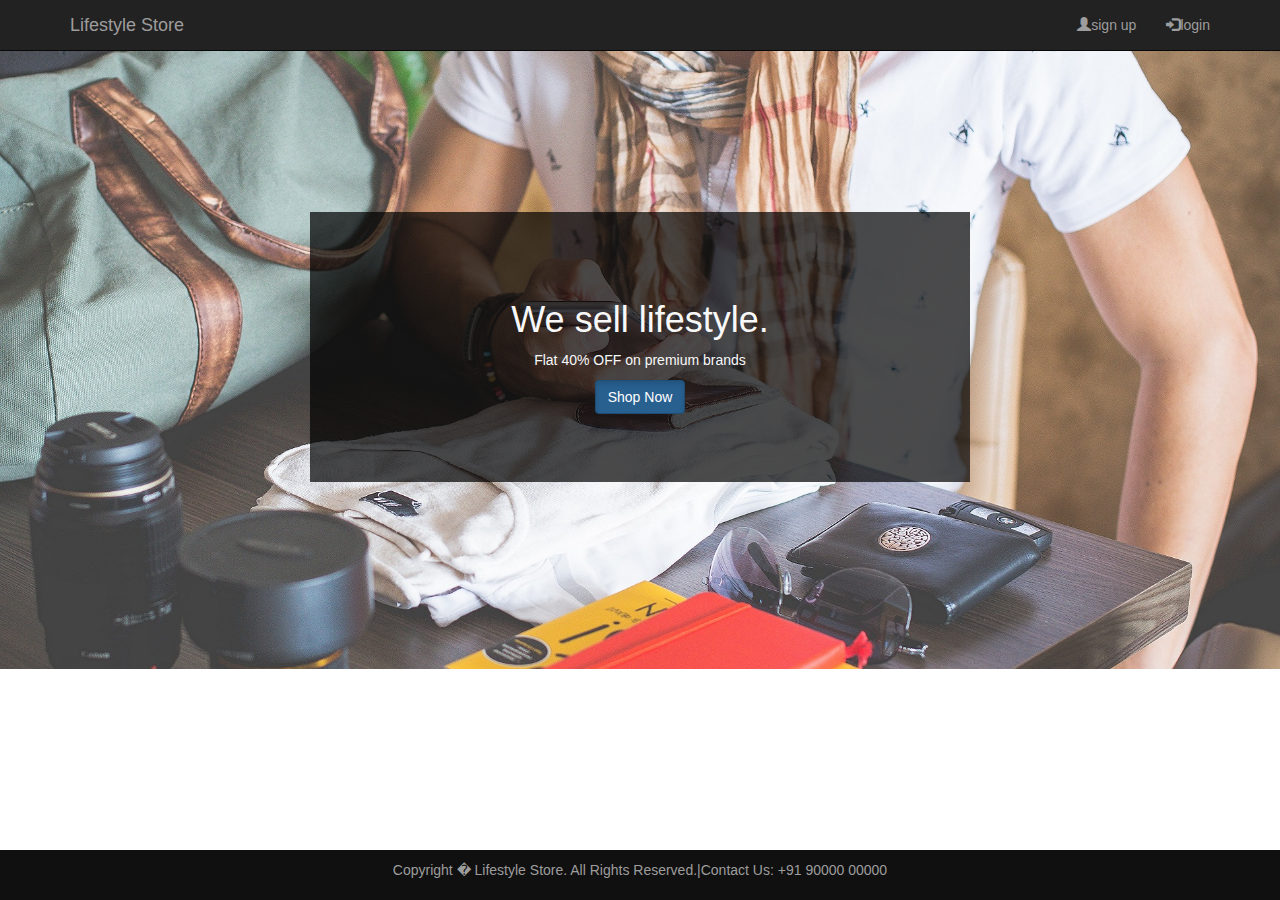
<file: index.html>
<!DOCTYPE html>
<html>
 
 <head>
  
  <link rel="stylesheet" href="https://maxcdn.bootstrapcdn.com/bootstrap/3.3.7/css/bootstrap.min.css" >

    <!--jQuery library--> 

    <script src="https://ajax.googleapis.com/ajax/libs/jquery/1.12.4/jquery.min.js"></script>
 
   <!--Latest compiled and minified JavaScript--> 

    <script src="https://maxcdn.bootstrapcdn.com/bootstrap/3.3.7/js/bootstrap.min.js"></script>
<link rel="stylesheet" type="text/css" href="index.css">
   

    <meta name="viewport" content="width=device-width, initial-scale=1">

    <title>Lifestyle Store</title>

  </head>
<style>
.decor{
padding-bottom:20px;
}</style>

  <body>
<nav class="navbar navbar-inverse navbar-fixed-top">

        <div class="container">

            <div class="navbar-header">

                <button type="button" class="navbar-toggle" data-toggle="collapse" data-target="#mynavbar">
                <span class="icon-bar"></span>

                <span class="icon-bar"></span>

                <span class="icon-bar"></span>

                </button>
                
<a href="index.html" class="navbar-brand">Lifestyle Store</a>

            </div>

<div class="collapse navbar-collapse" id="mynavbar">
<ul class="nav navbar-nav navbar-right">
<li><a href="signup.html"><span class="glyphicon glyphicon-user"></span>sign up</a></li>
<li><a href="login.html"><span class="glyphicon glyphicon-log-in"></span>login</a></li>
</div></div></nav>
<div id="bannerimage">
<center>
<div class="container">
<div id="bannercontent">
<h1>We sell lifestyle.</h1>
<p>Flat 40% OFF on premium brands</p>
<a href="product.html"><button class="btn btn-primary active">Shop Now</button></a>
</div>
</div>
<center>
</div>

<div id="footer">
<div class="container  ">
<center>
<p>Copyright � Lifestyle Store. All Rights Reserved.|Contact Us: +91 90000 00000</p>
</center>
</div>
</div>

</body>
</html>
</file>
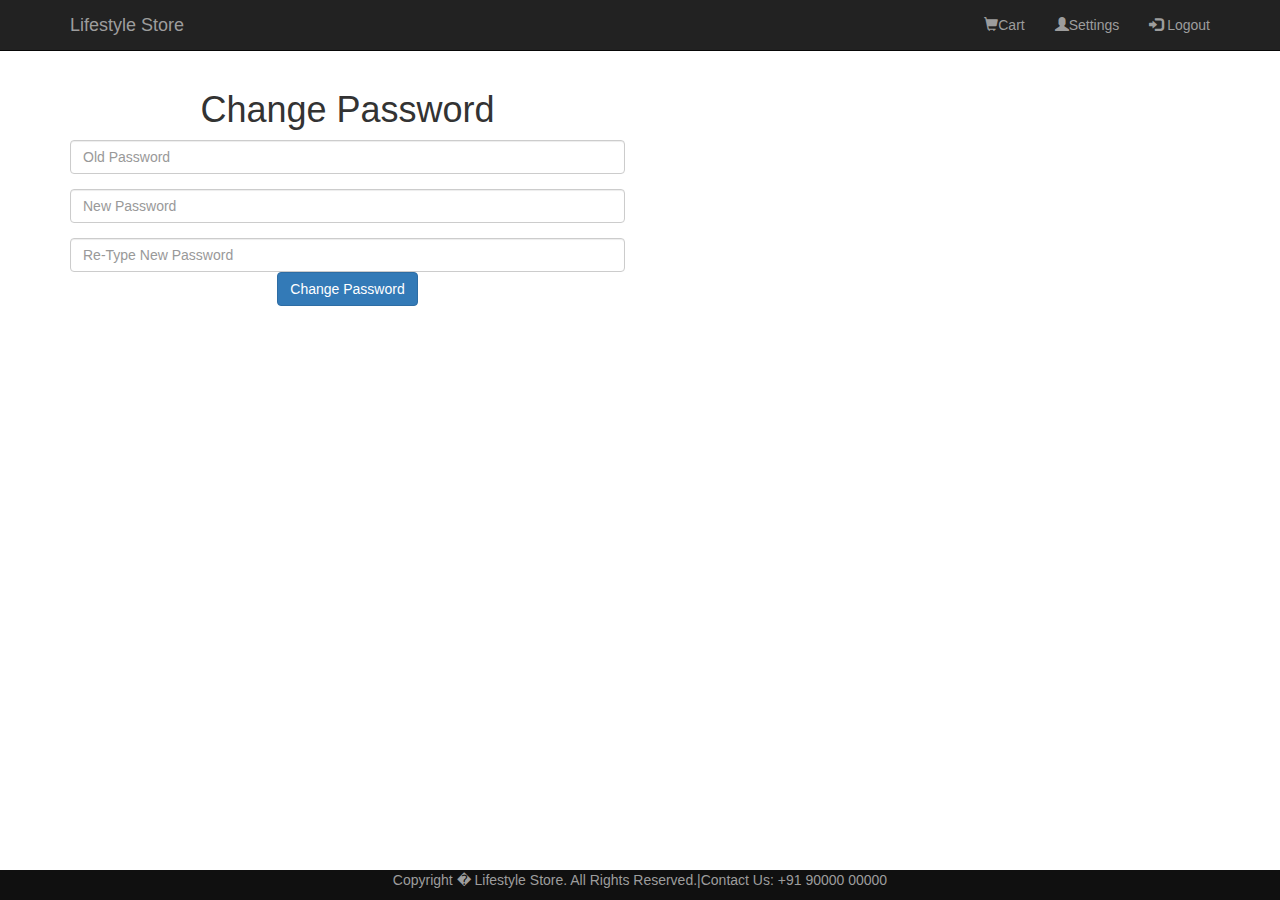
<file: setting.html>
<!DOCTYPE html>
<html>
 
 <head>
  
  <link rel="stylesheet" href="https://maxcdn.bootstrapcdn.com/bootstrap/3.3.7/css/bootstrap.min.css" >

    <!--jQuery library--> 

    <script src="https://ajax.googleapis.com/ajax/libs/jquery/1.12.4/jquery.min.js"></script>
 
   <!--Latest compiled and minified JavaScript--> 

    <script src="https://maxcdn.bootstrapcdn.com/bootstrap/3.3.7/js/bootstrap.min.js"></script>
<link rel="stylesheet" type="text/css" href="index.css">
   

    <meta name="viewport" content="width=device-width, initial-scale=1">

    <title>Lifestyle Store</title>

  </head>
<style>
.decor{
margin-top:70px;
}
#footer{
padding: 0px 0;
background-color: #101010;
color:#9d9d9d;
bottom: 0;
width: 100%;
position: fixed;
}
</style>

  <body>
<nav class="navbar navbar-inverse navbar-fixed-top">

        <div class="container ">

            <div class="navbar-header">

                <button type="button" class="navbar-toggle" data-toggle="collapse" data-target="#mynavbar">
                <span class="icon-bar"></span>

                <span class="icon-bar"></span>

                <span class="icon-bar"></span>

                </button>
                
<a href="index.html" class="navbar-brand">Lifestyle Store</a>

            </div>

<div class="collapse navbar-collapse" id="mynavbar">
<ul class="nav navbar-nav navbar-right">
<li><a href="cart.html"><span class="glyphicon glyphicon-shopping-cart"></span>Cart</a></li>
<li><a href="setting.html"><span class="glyphicon glyphicon-user"></span>Settings</a></li>
<li><a href="login.html"><span class="glyphicon glyphicon-log-in"></span> Logout</a></li>
</div></div></nav>



<div class="container decor">

            <div class="row text-center">
		<div class="col-lg-6 offset-lg-6">	
			<div class="form-group">
				<form>
				
					<h1>Change Password</h1>
					<div class="form-group">
					<input type="text" name="Old Password" placeholder="Old Password" class="form-control" class="form-group">
					</div>
					<div class="form-group">
					<input type="text" name="New Password" placeholder="New Password"class="form-control">
					</div>
					<input type="password" name="Re-Type New Password" placeholder="Re-Type New Password" class="form-control">
					<a href="index.html"><button class="btn btn-primary">Change Password</button></a>

					
				</form>
			</div>
		</div>
	</div>
</div>
</center>

<div id="footer">
<div class="container">
<center>
<p>Copyright � Lifestyle Store. All Rights Reserved.|Contact Us: +91 90000 00000</p>
</center>
</div>
</div>
</body>
</html>
</file>
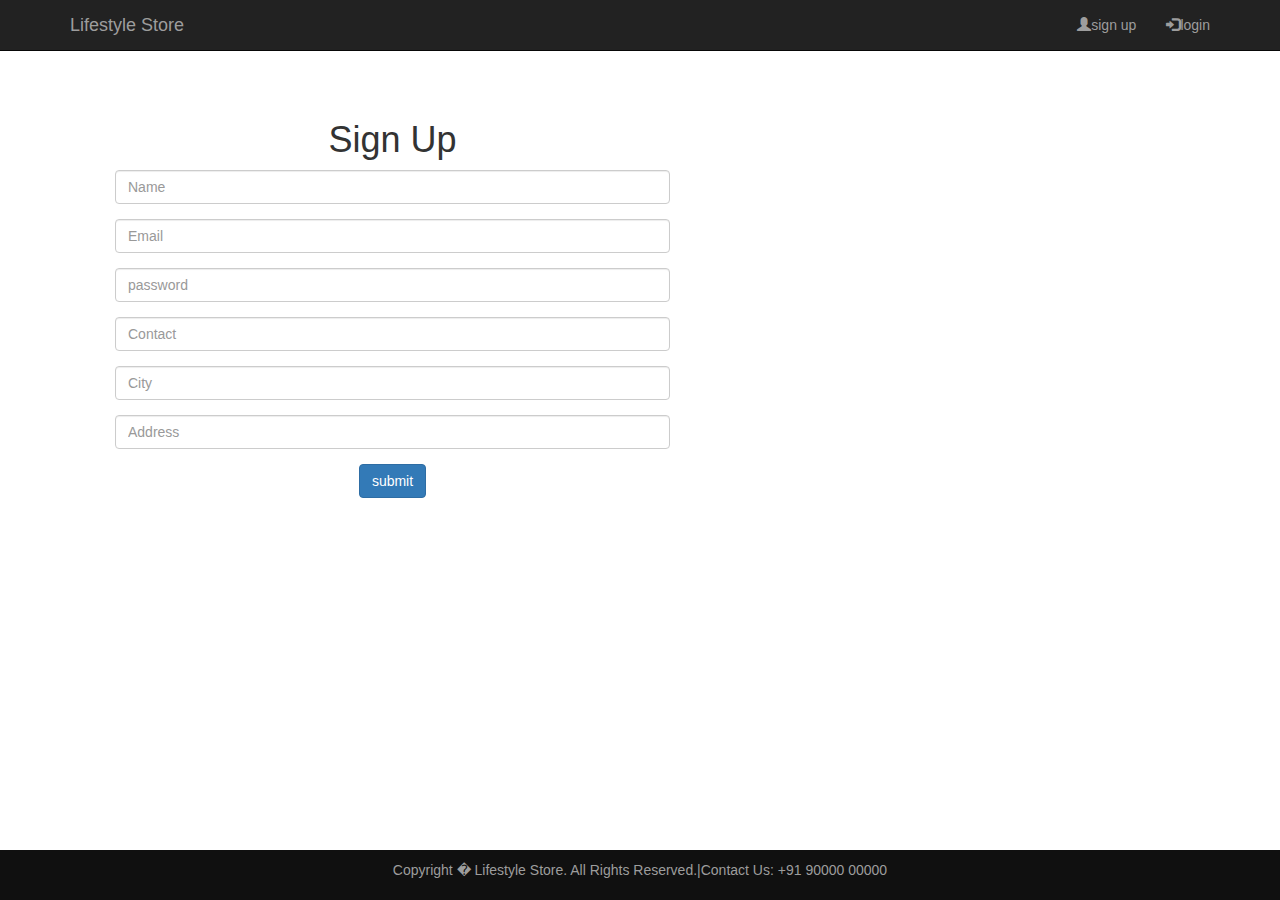
<file: signup.html>
<!DOCTYPE html>
<html>
 
 <head>
  
  <link rel="stylesheet" href="https://maxcdn.bootstrapcdn.com/bootstrap/3.3.7/css/bootstrap.min.css" >

    <!--jQuery library--> 

    <script src="https://ajax.googleapis.com/ajax/libs/jquery/1.12.4/jquery.min.js"></script>
 
   <!--Latest compiled and minified JavaScript--> 

    <script src="https://maxcdn.bootstrapcdn.com/bootstrap/3.3.7/js/bootstrap.min.js"></script>
<link rel="stylesheet" type="text/css" href="index.css">
   

    <meta name="viewport" content="width=device-width, initial-scale=1">

    <title>Lifestyle Store</title>

  </head>

  <body>
<nav class="navbar navbar-inverse navbar-fixed-top">

        <div class="container">

            <div class="navbar-header">

                <button type="button" class="navbar-toggle" data-toggle="collapse" data-target="#mynavbar">
                <span class="icon-bar"></span>

                <span class="icon-bar"></span>

                <span class="icon-bar"></span>

                </button>
                
<a href="index.html" class="navbar-brand">Lifestyle Store</a>

            </div>

<div class="collapse navbar-collapse" id="mynavbar">
<ul class="nav navbar-nav navbar-right">
<li><a href="signup.html"><span class="glyphicon glyphicon-user"></span>sign up</a></li>
<li><a href="login.html"><span class="glyphicon glyphicon-log-in"></span>login</a></li>
</div></div></nav>
<style>
.decor{
text-align:center;
margin:100px;
}
</style>
<center>
<div class="container decor">

            <div class="row text-center">
		<div class="col-lg-6 offset-lg-6">	
			<div class="form-group">
				<form>
				
					<h1>Sign Up</h1>
					<div class="form-group">
					<input type="text" name="name" placeholder="Name" class="form-control" class="form-group">
					</div>
					<div class="form-group">
					<input type="text" name="email" placeholder="Email"class="form-control">
					</div>
					<input type="password" name="Password" placeholder="password" class="form-control">
					</div>
					<div class="form-group">
					<input type="text" name="contact" placeholder="Contact" class="form-control">
					</div>
					<div class="form-group">
					<input type="text" name="city" placeholder="City"class="form-control">
					</div>
					<div class="form-group">
					<input type="text" name="address" placeholder="Address" class="form-control">
					</div>
					<input type="submit" value="submit" class="btn btn-primary ">
					
				</form>
			</div>
		</div>
	</div>
</div>
</center>

<div id="footer">
<div class="container">
<center>
<p>Copyright � Lifestyle Store. All Rights Reserved.|Contact Us: +91 90000 00000</p>
</center>
</div>
</div>
</body>
</html>
</file>
<file: index.css>
#bannerimage{
padding-top: 75px;
padding-bottom: 50px;
text-align: center;
color: #f8f8f8;
background: url(intro-bg_1.jpg);
background-size: cover;
min-height:600px;
}

#bannercontent{
position: relative;
padding-top: 6%;
padding-bottom: 6%;
margin-top: 12%;
margin-bottom: 12%;
background-color: rgba(0, 0, 0, 0.7);
max-width: 660px;}
#footer{
padding: 10px 0;
background-color: #101010;
color:#9d9d9d;
bottom: 0;
width: 100%;
position: fixed;
}
</file>
